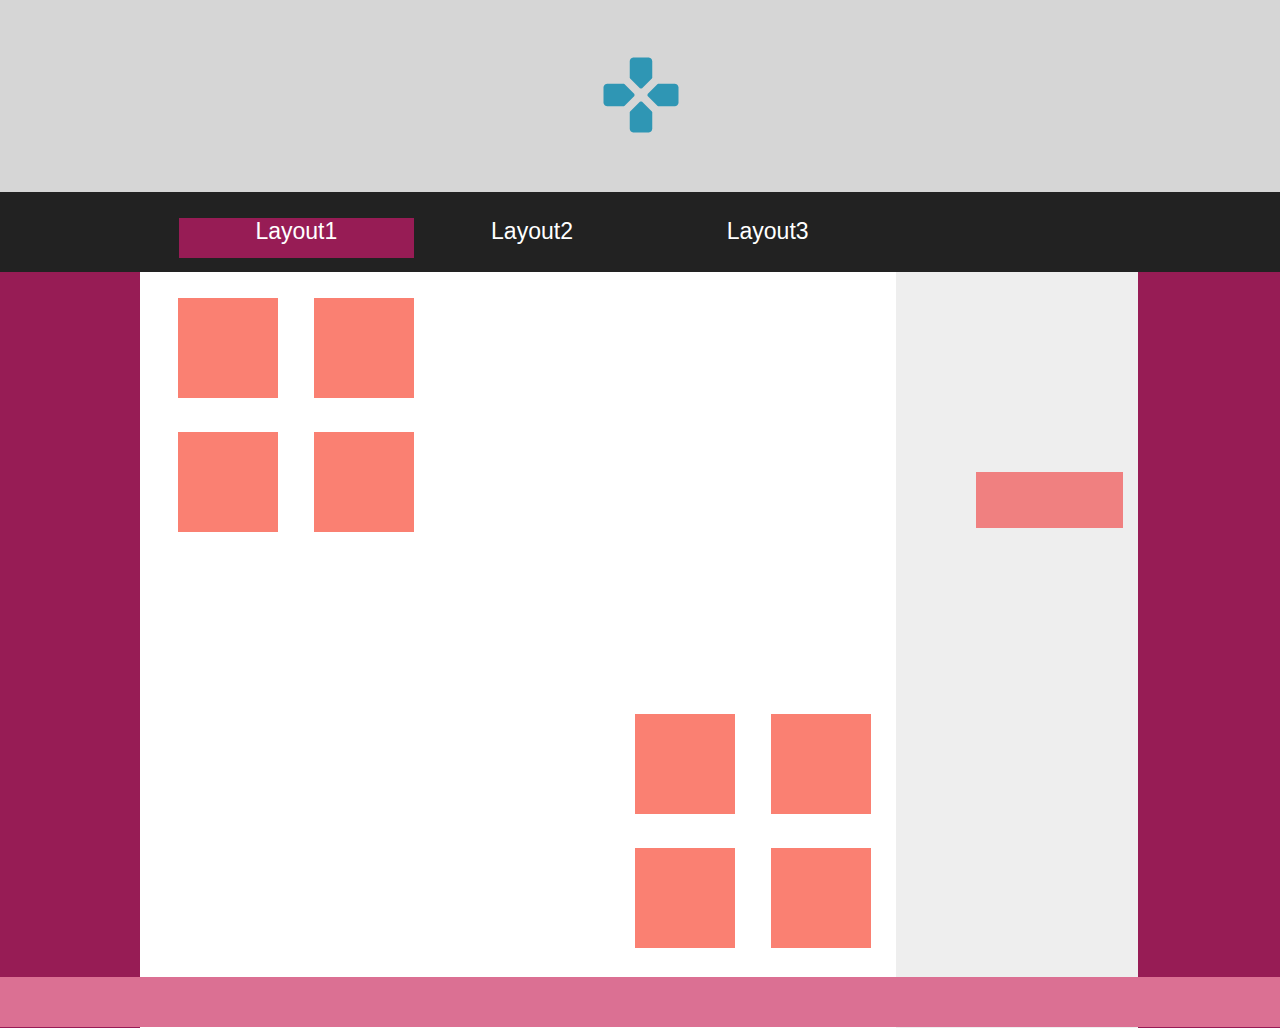
<file: index.html>
<!DOCTYPE html>
<html>

<head>
    <title> DANA SHEM TOV</title>
    <link rel="stylesheet" href="css/style.css">
</head>


<body id="layout1">
    <header>
        <a href="#" id="logo"></a>
    </header>
    <nav>
        <div>
        <section id="layout1"><a href="#" >Layout1</a></section>
        <section><a href=layout2.html>Layout2</a></section>
        <section><a href=layout3.html>Layout3</a></section>
        <!-- <section></section> -->
        </div>

    </nav>

    <div class="wrapper">
        <main>
            <section id="group1">
                <section></section>
                <section></section>
                <section></section>
                <section></section>
            </section>

            <section id="group2">
                <section></section>
                <section></section>
                <section></section>
                <section></section>
            </section>
        </main>

        <aside>
            <section id="section1"></section>
        </aside>

    </div>

    <footer></footer>



</body>

</html>
</file>
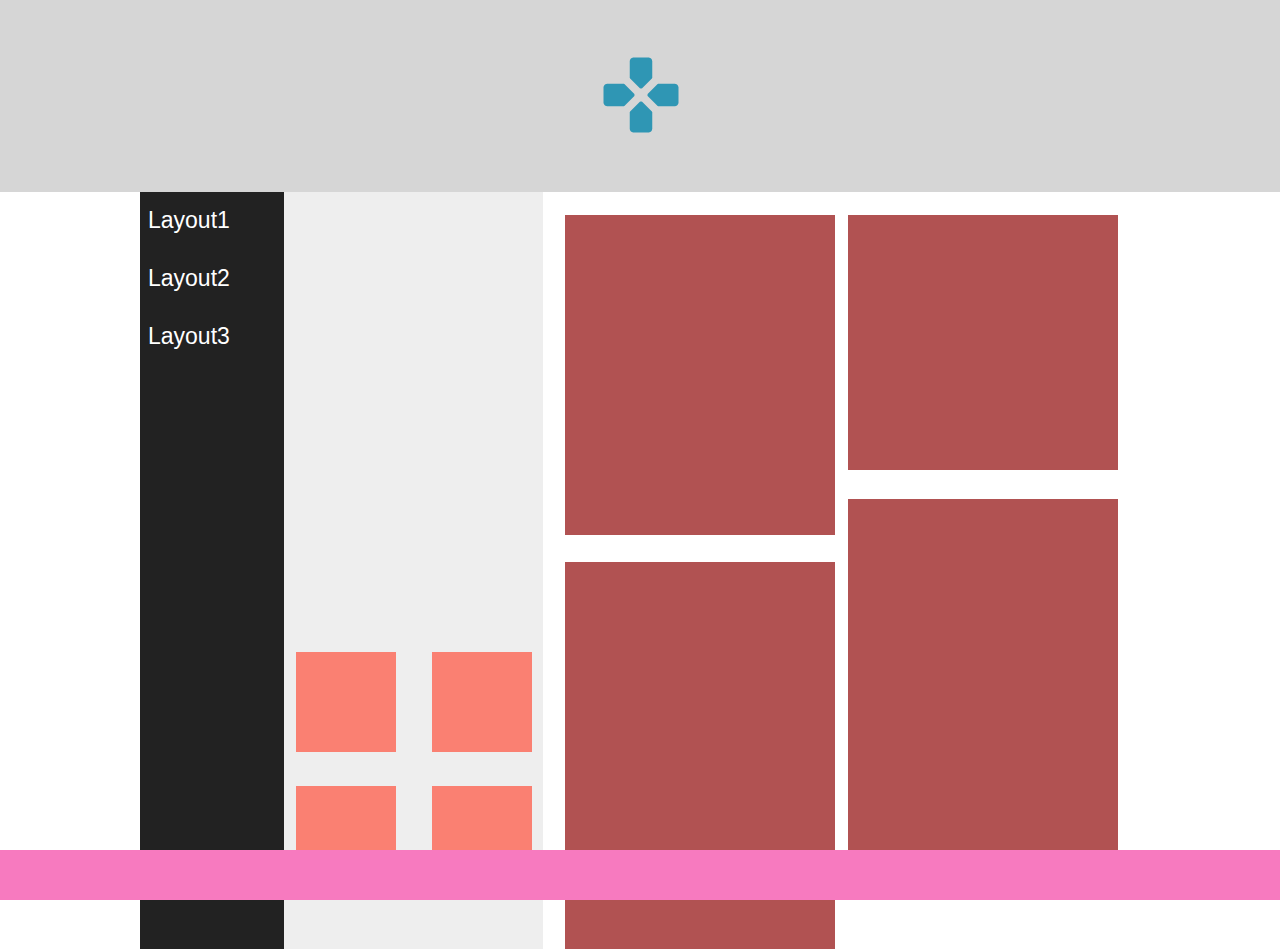
<file: layout2.html>
<!DOCTYPE html>
<html>

<head>
    <title> DANA SHEM TOV</title>
    <link rel="stylesheet" href="css/style.css">
</head>

<body id="body2">
    <header>
        <a href="#" id="logo"></a>
    </header>

    <div class="wrapper">
        <nav id="nav2">
            <section><a href=index.html>Layout1</a></section>
            <section><a href="#" id="layout2">Layout2</a></section>
            <section><a href=layout3.html>Layout3</a></section>
        </nav>
        

        <aside id="aside2">
            <section>
                <section></section>
                <section></section>
                <section></section>
                <section></section>
            </section>
        </aside>

        <main id="main2">
            <section>
                <section id="firstrec"></section>
                <section id="secondrec"></section>
                <section id="thirdrec"></section>
                <section id="fourthrec"></section>
            </section>

        </main>

    </div>
    <div id="footer2">
    <footer >
    </footer> 
    </div>


</body>

</html>
</file>
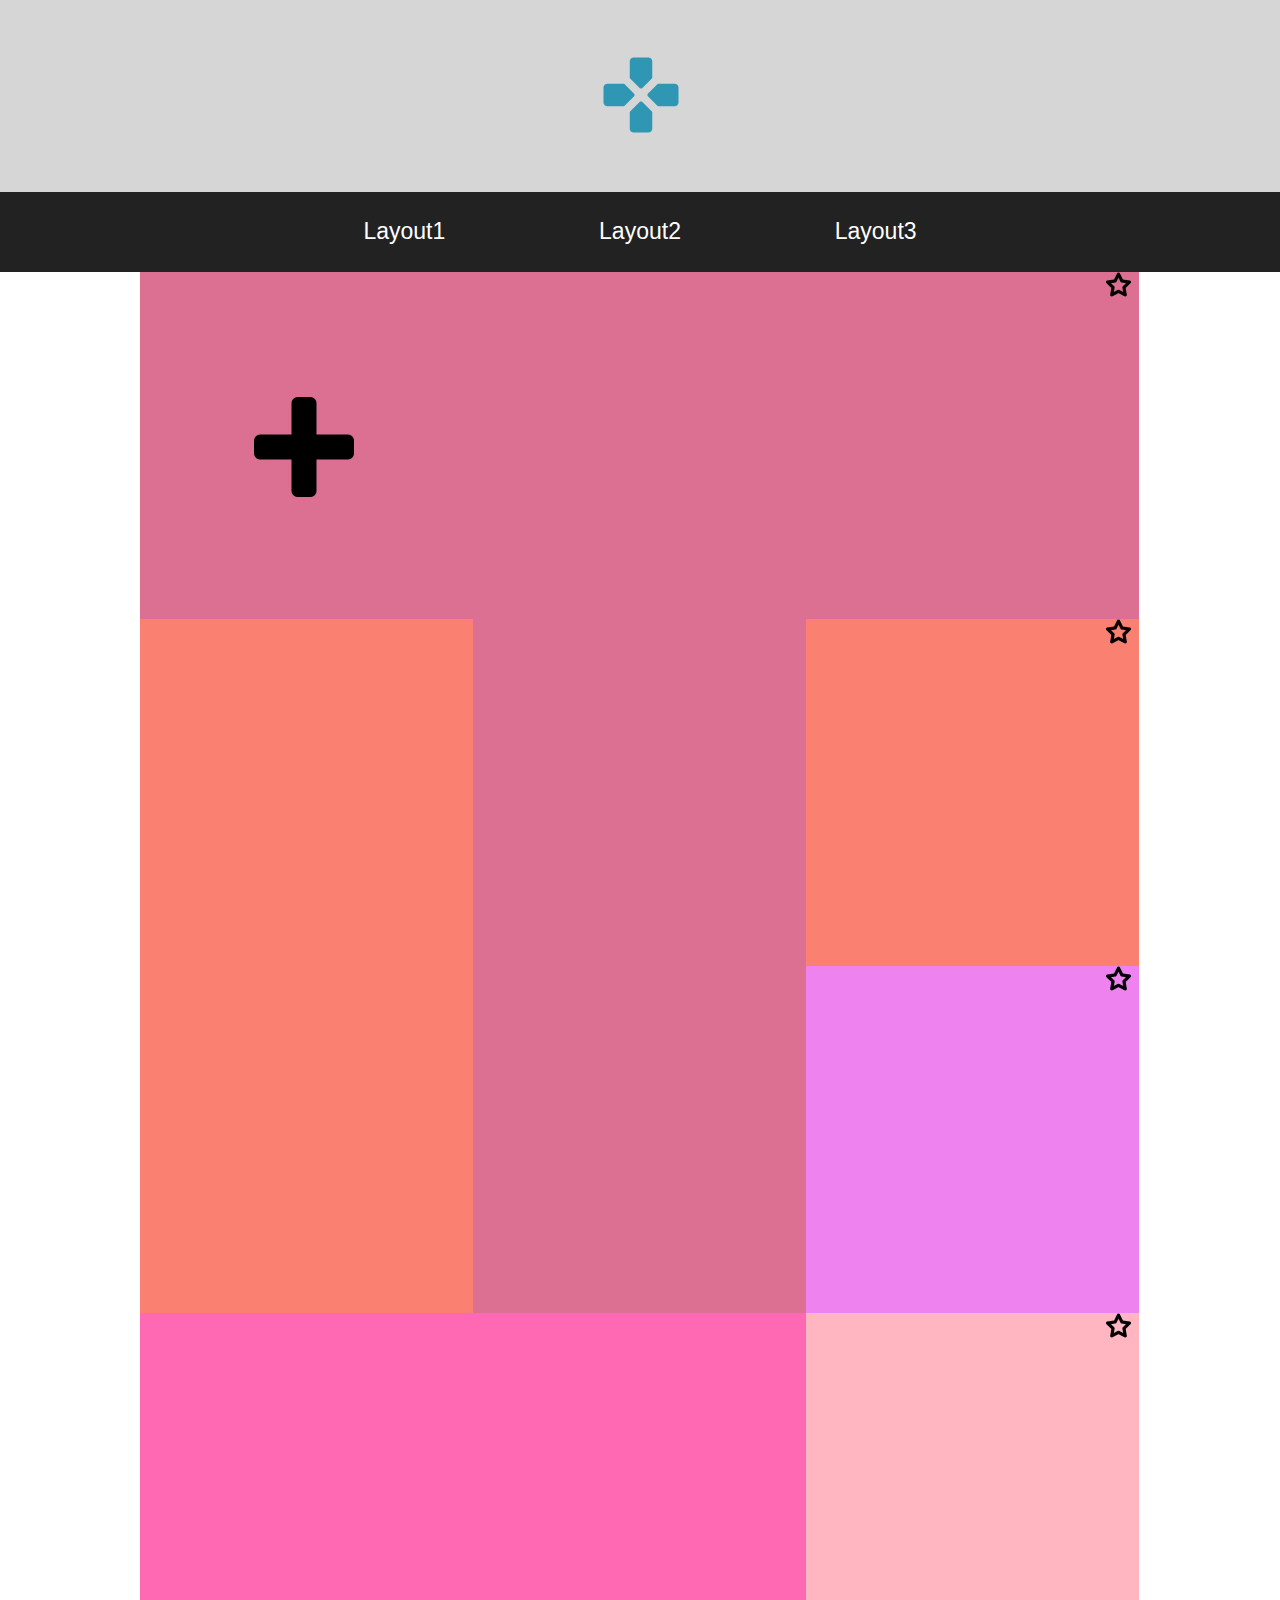
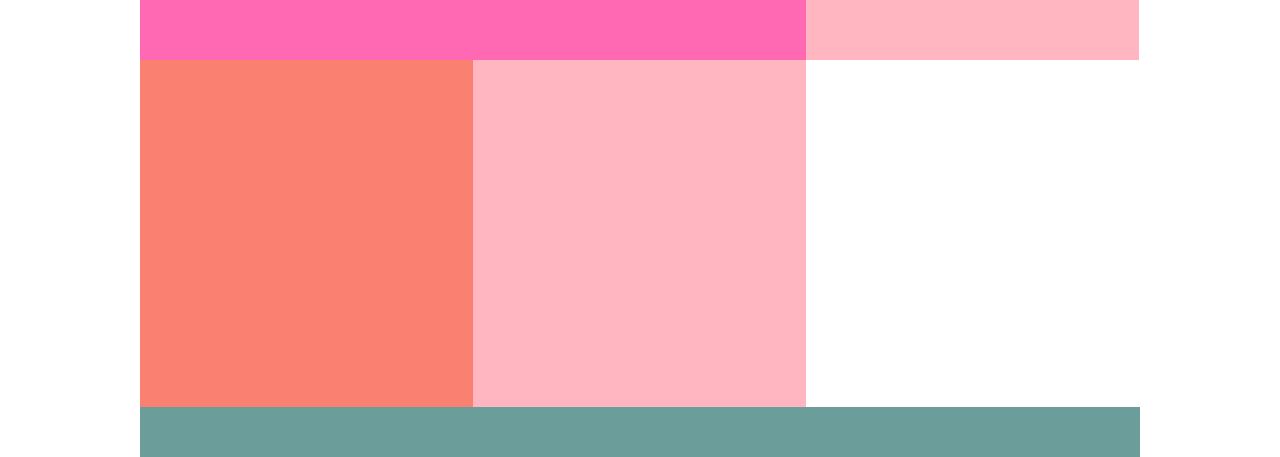
<file: layout3.html>
<!DOCTYPE html>
<html>

<head>
    <title> DANA SHEM TOV</title>
    <link rel="stylesheet" href="css/style.css">
    <script src="js/scripts.js"></script>

</head>

<body id="layout3">
    <header>
        <a href="#" id="logo"></a>
    </header>
    <nav>
        <div>
            <section><a href=index.html>Layout1</a></section>
            <section><a href=layout2.html>Layout2</a></section>
            <section id="lay3"><a href=layout3.html>Layout3</a></section>
        </div>
    </nav>

    <div class="wrapper">
        <main id="main3">
        </main>
            <footer id="footer3"></footer>

    </div>
</body>

</html>
</file>
<file: css/style.css>
*{
    margin: 0;
    padding: 0;
    font-family: 'Segoe UI', Tahoma, Geneva, Verdana, sans-serif;
    font-size: 23px;
}

a{
    text-decoration: none;
    color:#fff;
}

header{
    background-color: #d6d6d6;
    height:192px;
}

#logo{
    background-image: url(../images/logo.png);
    width: 88px;
    height:83px;
    margin: 0px auto;
    display:block;
    background-repeat: no-repeat;
    position: relative;
    top:50px
}

nav{
    background-color: #222222;
    height:80px;
}

nav>div{
    display:flex;
    margin: auto auto;
    width:707px;
    height:60px;
    position: relative;
    top:26px;
    /* left:-87px; */
}

#layout1>nav>div{
    left:-108px;
}


nav>div>section{
    height: 40px;
    width:236px;
    text-align: center;
}

nav>div>section:hover{
    background-color:rgb(175, 121, 162);
}

#layout1{
    background-color: rgb(151, 28, 85);
}

body{
    background-color: white;
}

.wrapper{
    margin:0 auto;
    width:1000px;
    display:block;
}
main, #main3{
    background-color: #fff;
    display: block;
    width:756px;
    height:756px;
    float:left;
}

aside{
    width:242px;
    background-color: #eeeeee;
    display: block;
    float:left;
    height:756px;
}
/* FOUR SQUARE CONTAINER */
main >section>section, aside>section>section{
    background-color: salmon;
    width: 100px;
    height: 100px;
}

main>section, #aside2>section{
    justify-content: space-between;
    display: flex;
    position: relative;
    width:236px;
    height: 268px;
    flex-wrap: wrap;
}

#group1{
    left: 38px;
    top:26px;
}

#group2{
    left:495px;
    top:174px; /* 438-26-238 */
}

aside>#section1{
    width:147px;
    height:56px;
    background-color: lightcoral;
    position: relative;
    top: 200px;
    left:80px;
}

footer{
    height: 50px;
    display: block;
    background-color:palevioletred;
    position: relative;
    top:705px;
}

/* SECOND PAGE STARTS HERE */

#nav2, #main2, #aside2{
    float:left;
    height:757px;
}

#nav2{
    width:144px;
}

#nav2>section{
    height:58px;
}

#nav2>section:hover{
background-color: rgb(250, 200, 200);}

#nav2>section>a{
    position: relative;
    left:8px;
    top:15px;
}

#aside2{
    width:259px;
}

#main2{
    width:597px;
}

#aside2>section{
    margin:0px auto;
    top:460px;
}

#main2>section>section{
    background-color: rgb(177, 82, 82);
}
#main2>section{
    top: 23px;
    display:flex;
    justify-content: space-evenly;
    width:580px;
    height:735px;
    margin:0 auto;
}

#main2>section>section{
    width:270px;
    float:left;
    position: relative;
}

#firstrec{
    height:320px;
}

#secondrec{
    height:255px;
}

#thirdrec{
    height:387px;
    top:13px;
}

#fourthrec{
    height:383px;
    top:-50px;
}

#footer2{
    position: fixed;
    height: 50px;
    background-color: rgb(247, 122, 191);
    bottom: 0px;
    left: 0px;
    right: 0px;
}

/* LAYOUT3 STARTS HERE */
/* #layout3>body{
    background-color: #fff;
} */

#layout3>.wrapper>main{
    display: block;
    width:1000px;
    height:100%;
}

#layout3>.wrapper>main>article{
    background-color: aqua; 
    height: 347px;
    float:left; 
    width: 333px; 
    background-repeat: no-repeat;
    position: relative;
}
#layout3>.wrapper>main>article>div{
    height: 50px;
    width: 50px; 
    background-image: url(../images/Star-icon.png);
    background-repeat: no-repeat;
    position: relative;
    right:-300px;    
}

#plus{
    background-image: url(../images/plus.png);
    background-repeat: no-repeat;
    width: 105px;
    height: 105px;
    display:block;
    margin: 0px auto;
    position: relative;
    top: 125px;    
}

#footer3{
    height: 50px;
    clear: both;
    background-color: rgb(107, 158, 154);
    top:0px;
}

@media screen and (max-width: 1000px) {

    #layout3>header, #layout3>nav, #footer3{
        margin-right: -55px;
    }
    #layout3>.wrapper>main{
        width:667px;
        position: relative;
        left: 200px;
    }
}
</file>
